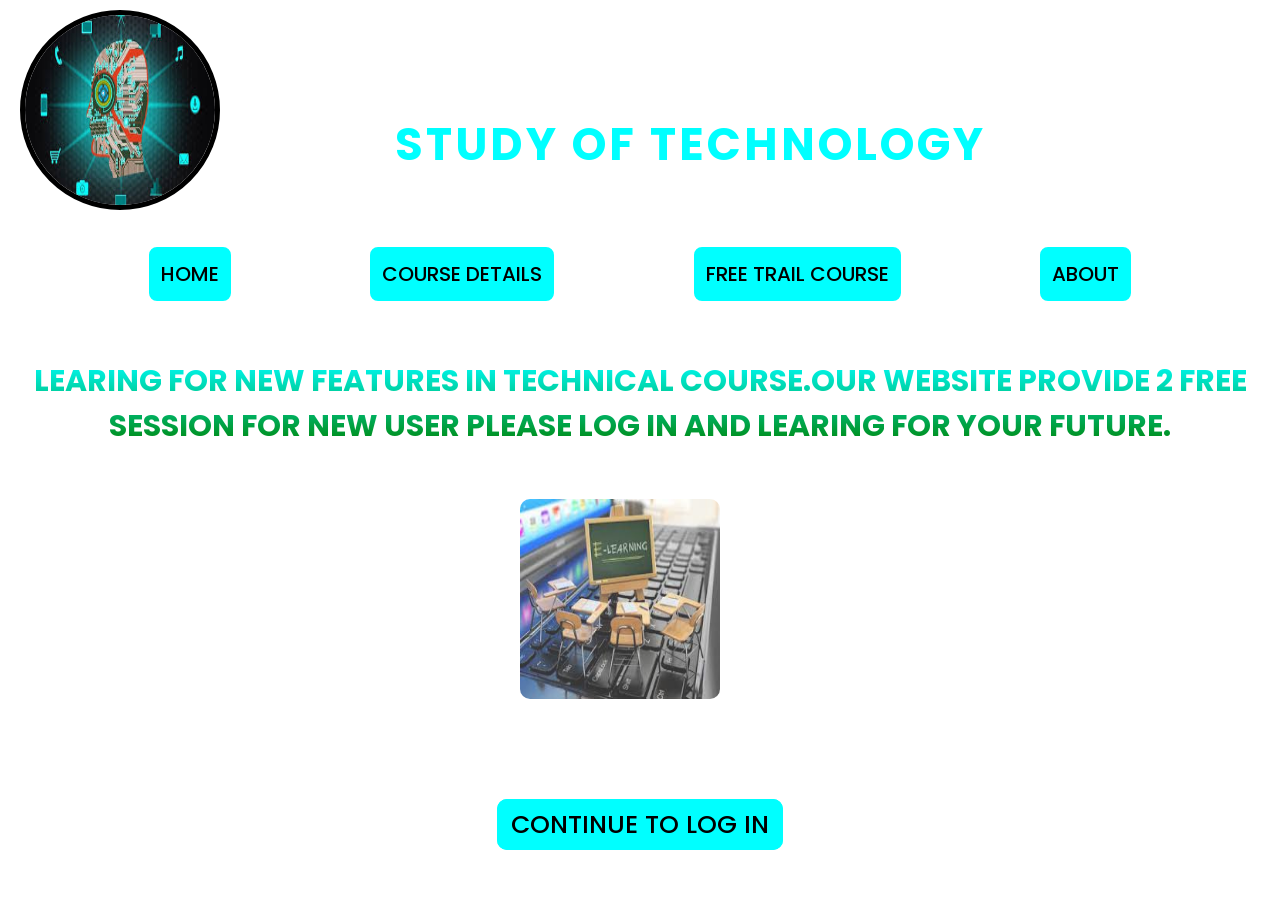
<file: index.html>
<!DOCTYPE html>
<html lang="en">
<head>
    <meta charset="UTF-8">
    <meta name="viewport" content="width=device-width, initial-scale=1.0">
    <title>study of technology</title>
    <link rel="stylesheet" href="css/main.css">
</head>
<body>
   
    <div class="container">
        <video autoplay loop muted play-infinite>
            <source src="sot-background.mp4" type="video/mp4">
        </video>
        
        <img src="image/a5.jpg" class="a5">
        <div class="nav">
            <a href="home.html">home</a>
            <a href="course.html">course details</a>
            <a href="free.html">free trail course</a>
            <a href="about.html">about</a>
        </div>
    
        <div class="ban"><h1>study of technology</h1></div>
    </div>
    <p>learing for new features in technical course.our website provide 2 free session 
         for new user please log in and learing for your future.</p>
         <img src="image/a1.jpg" class="a1">
         <div class="reg">
         <a href="login.html">continue to log in</a>
        </div>
</body>
</html>
</file>
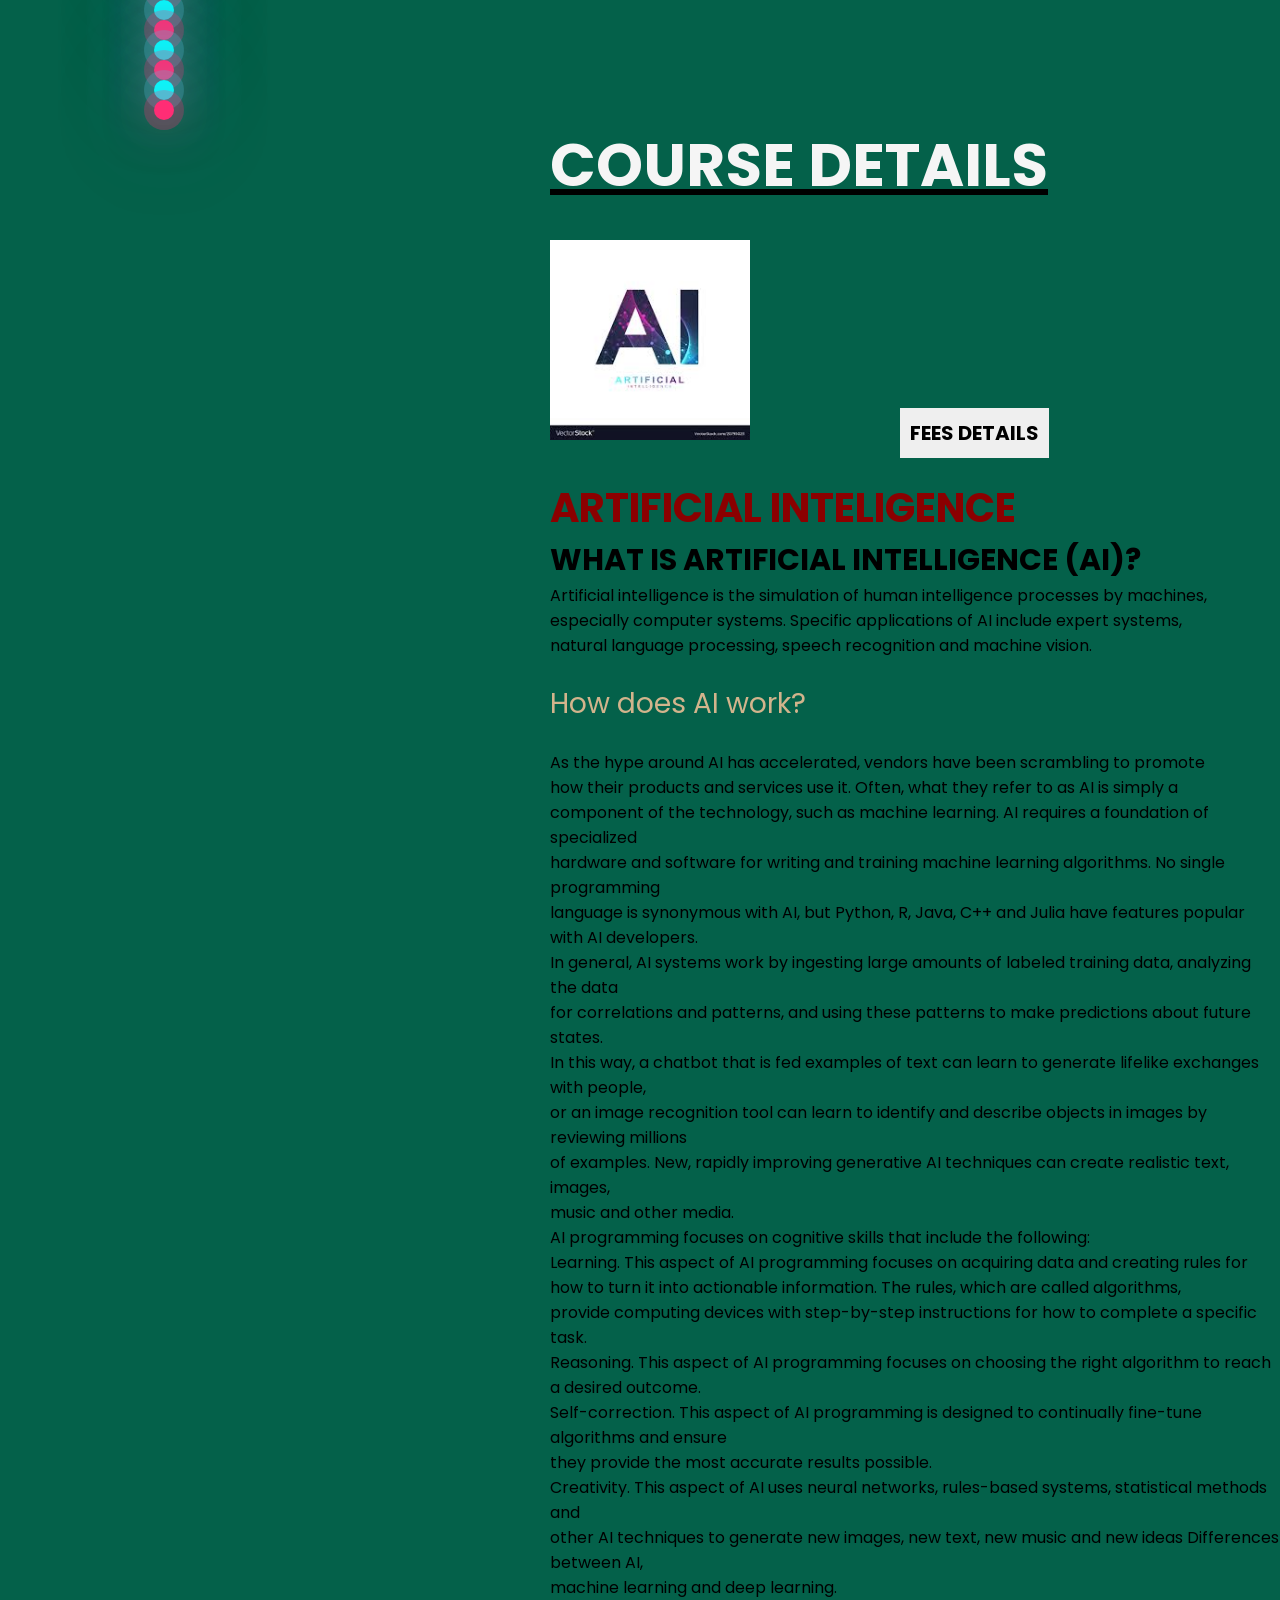
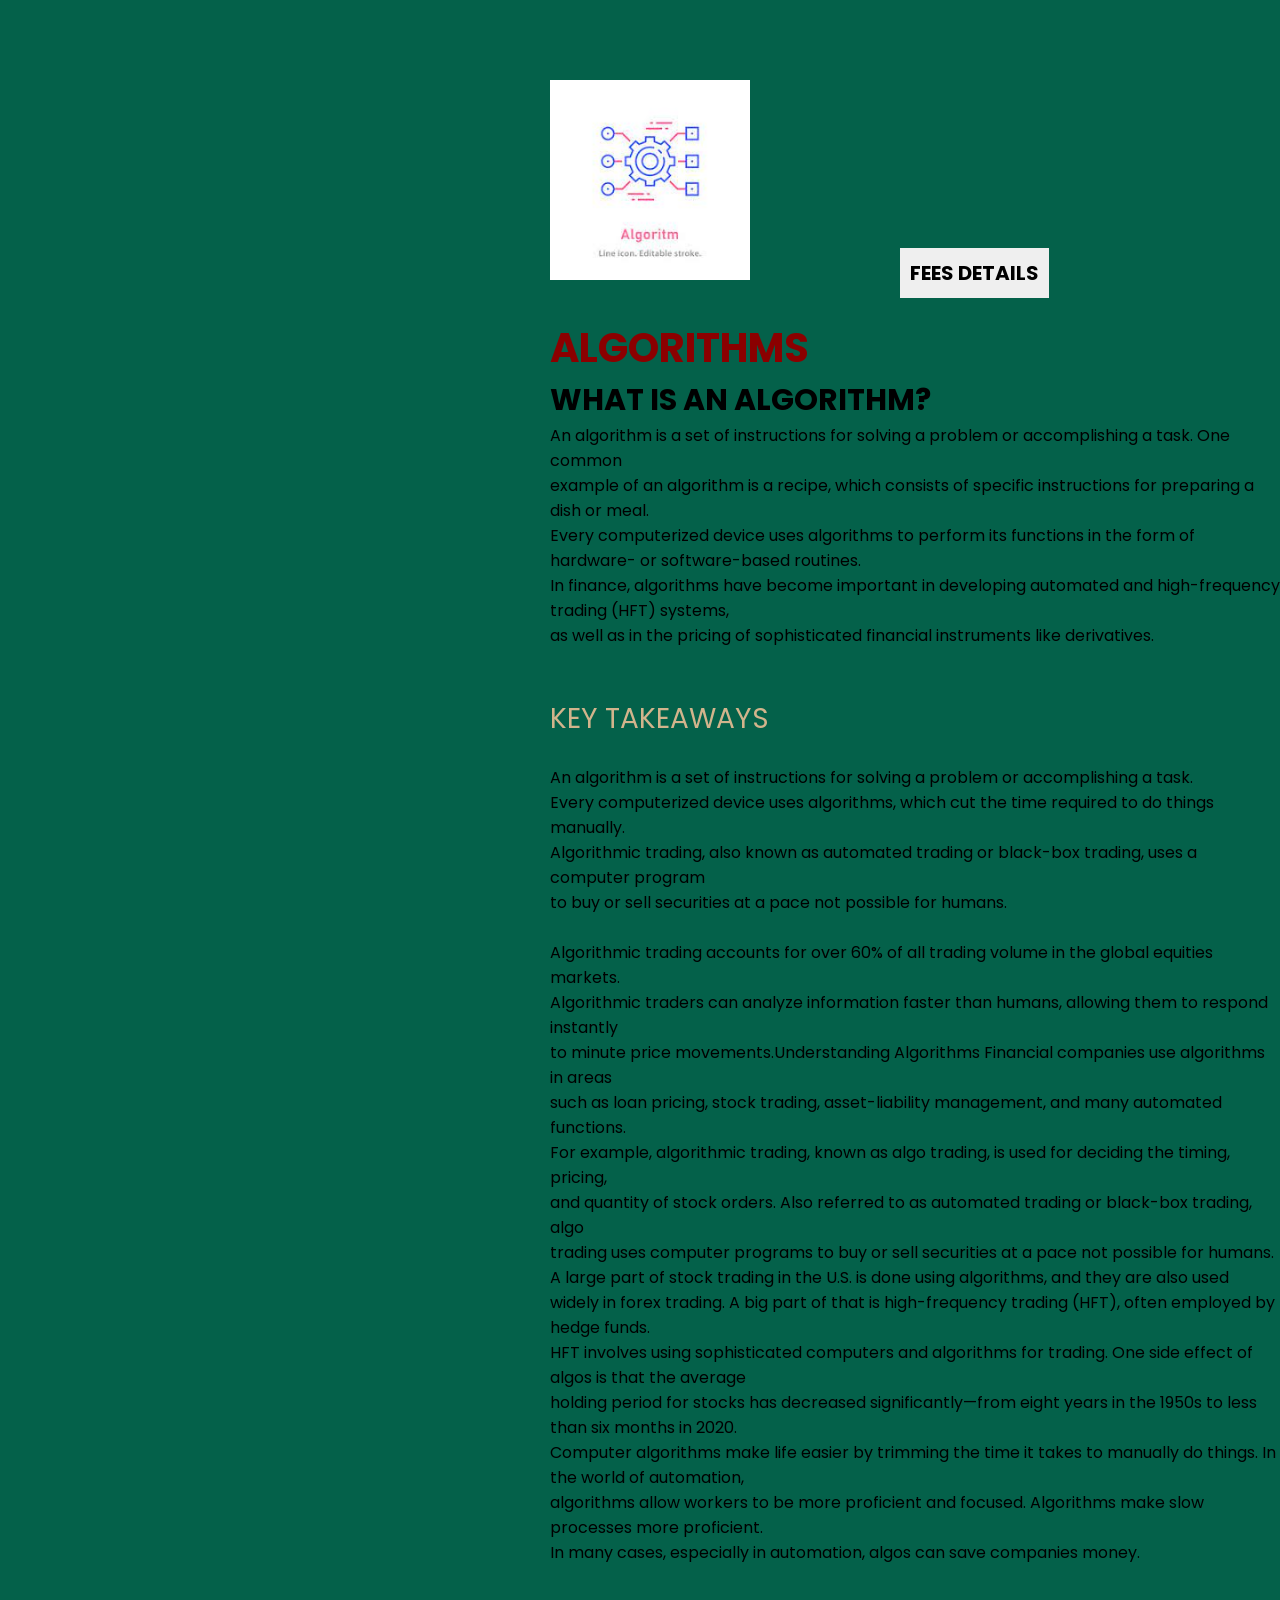
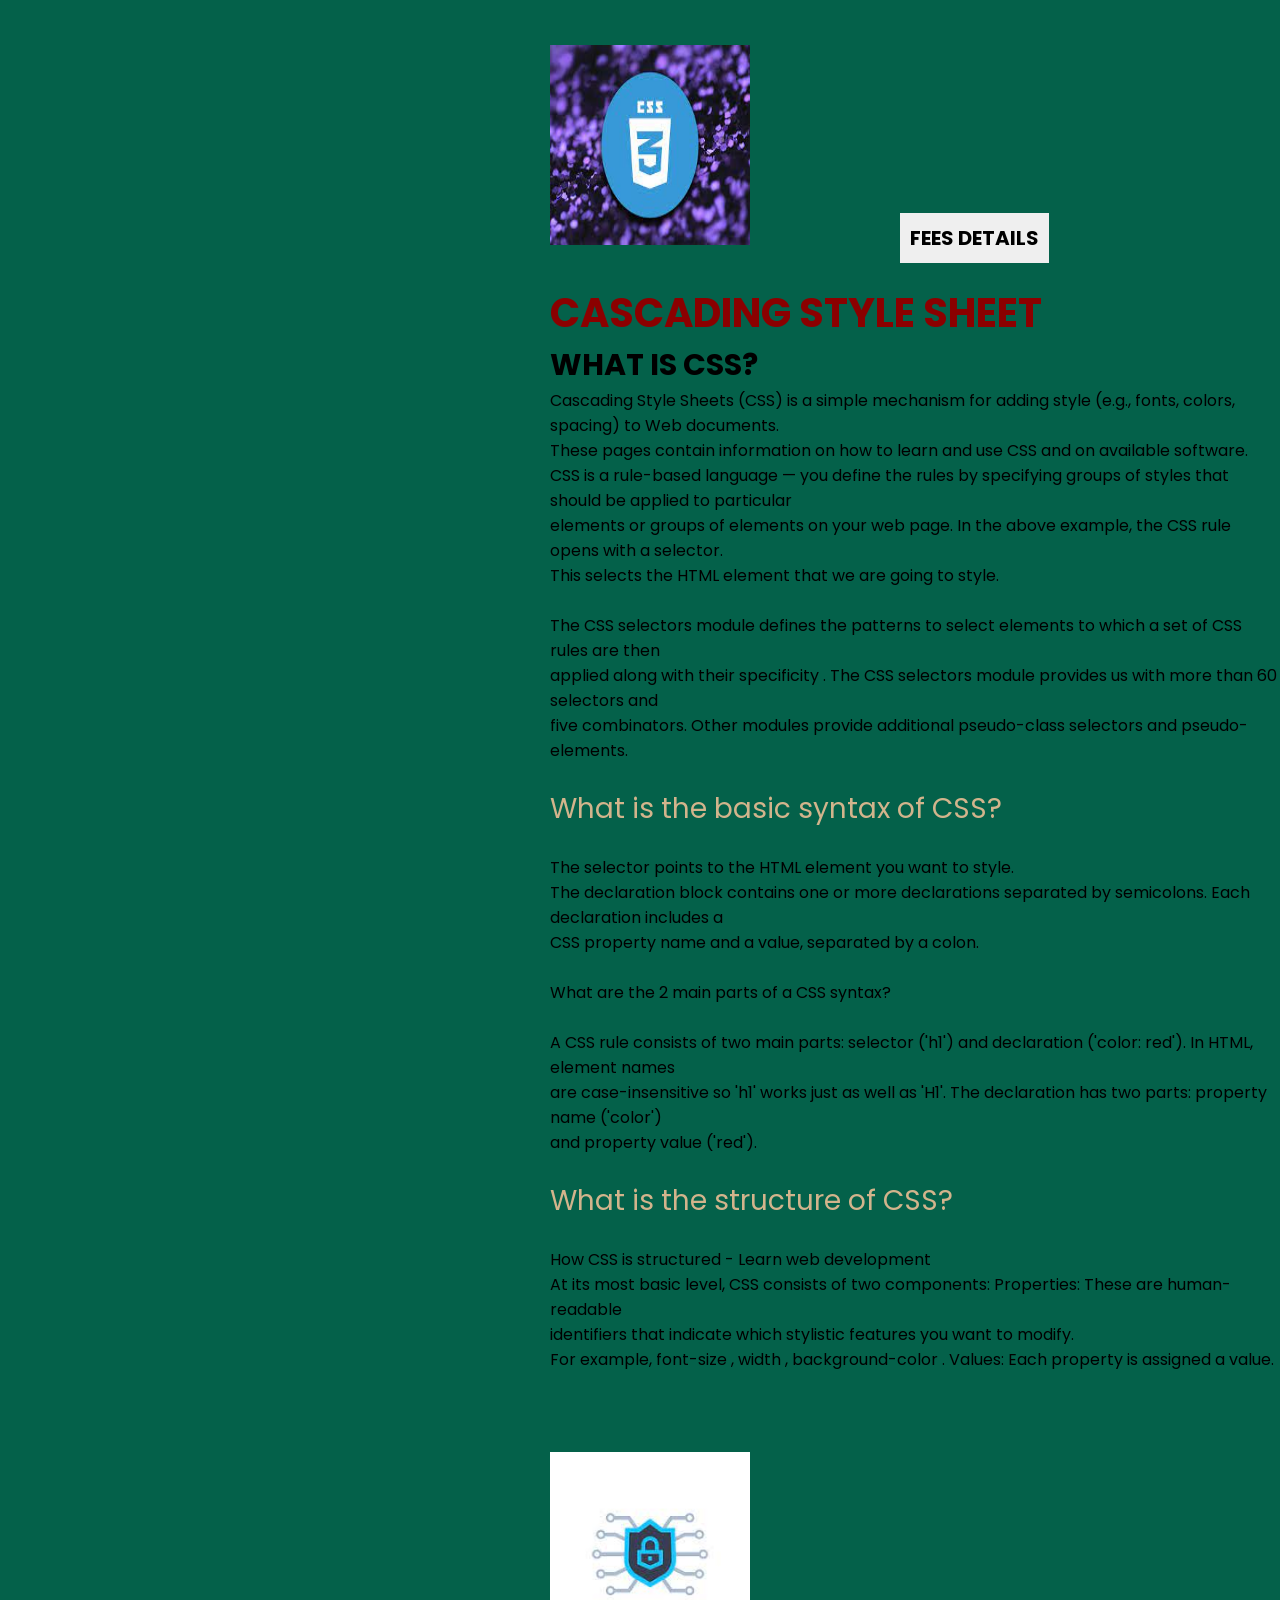
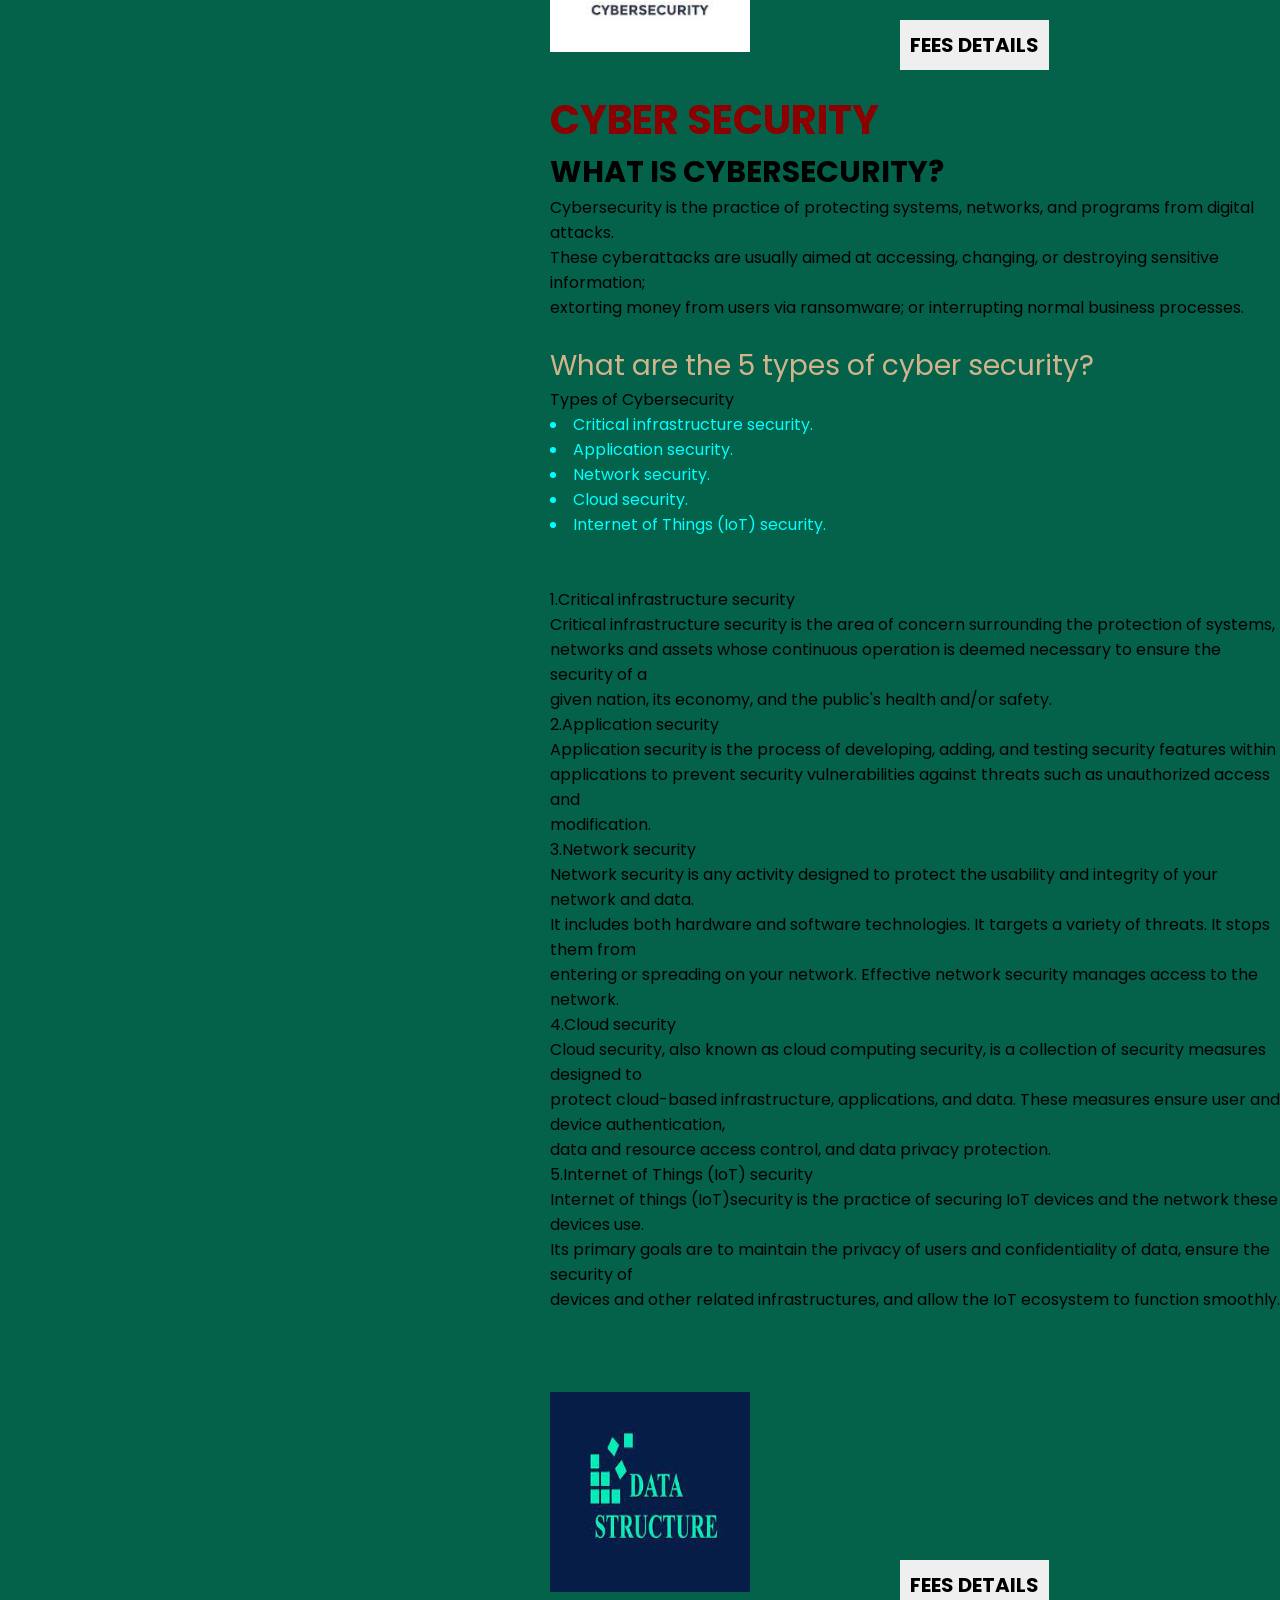
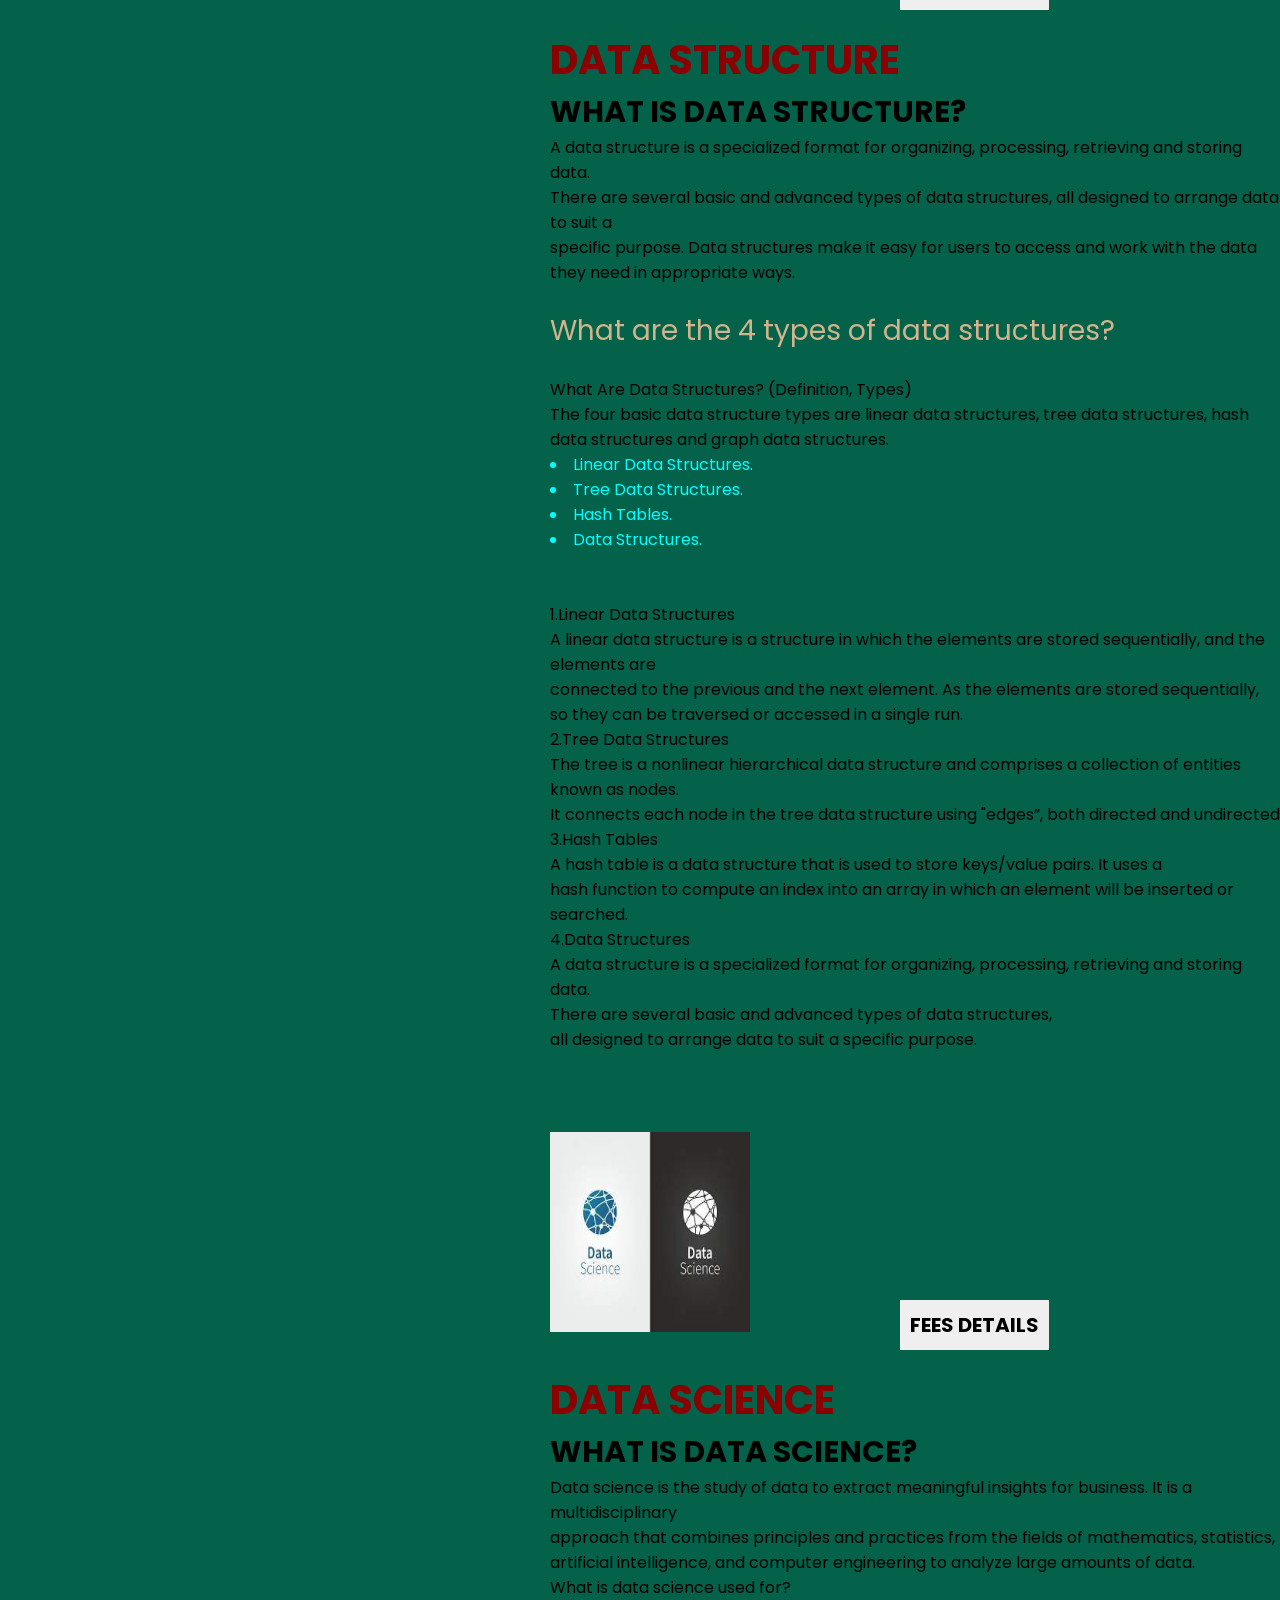
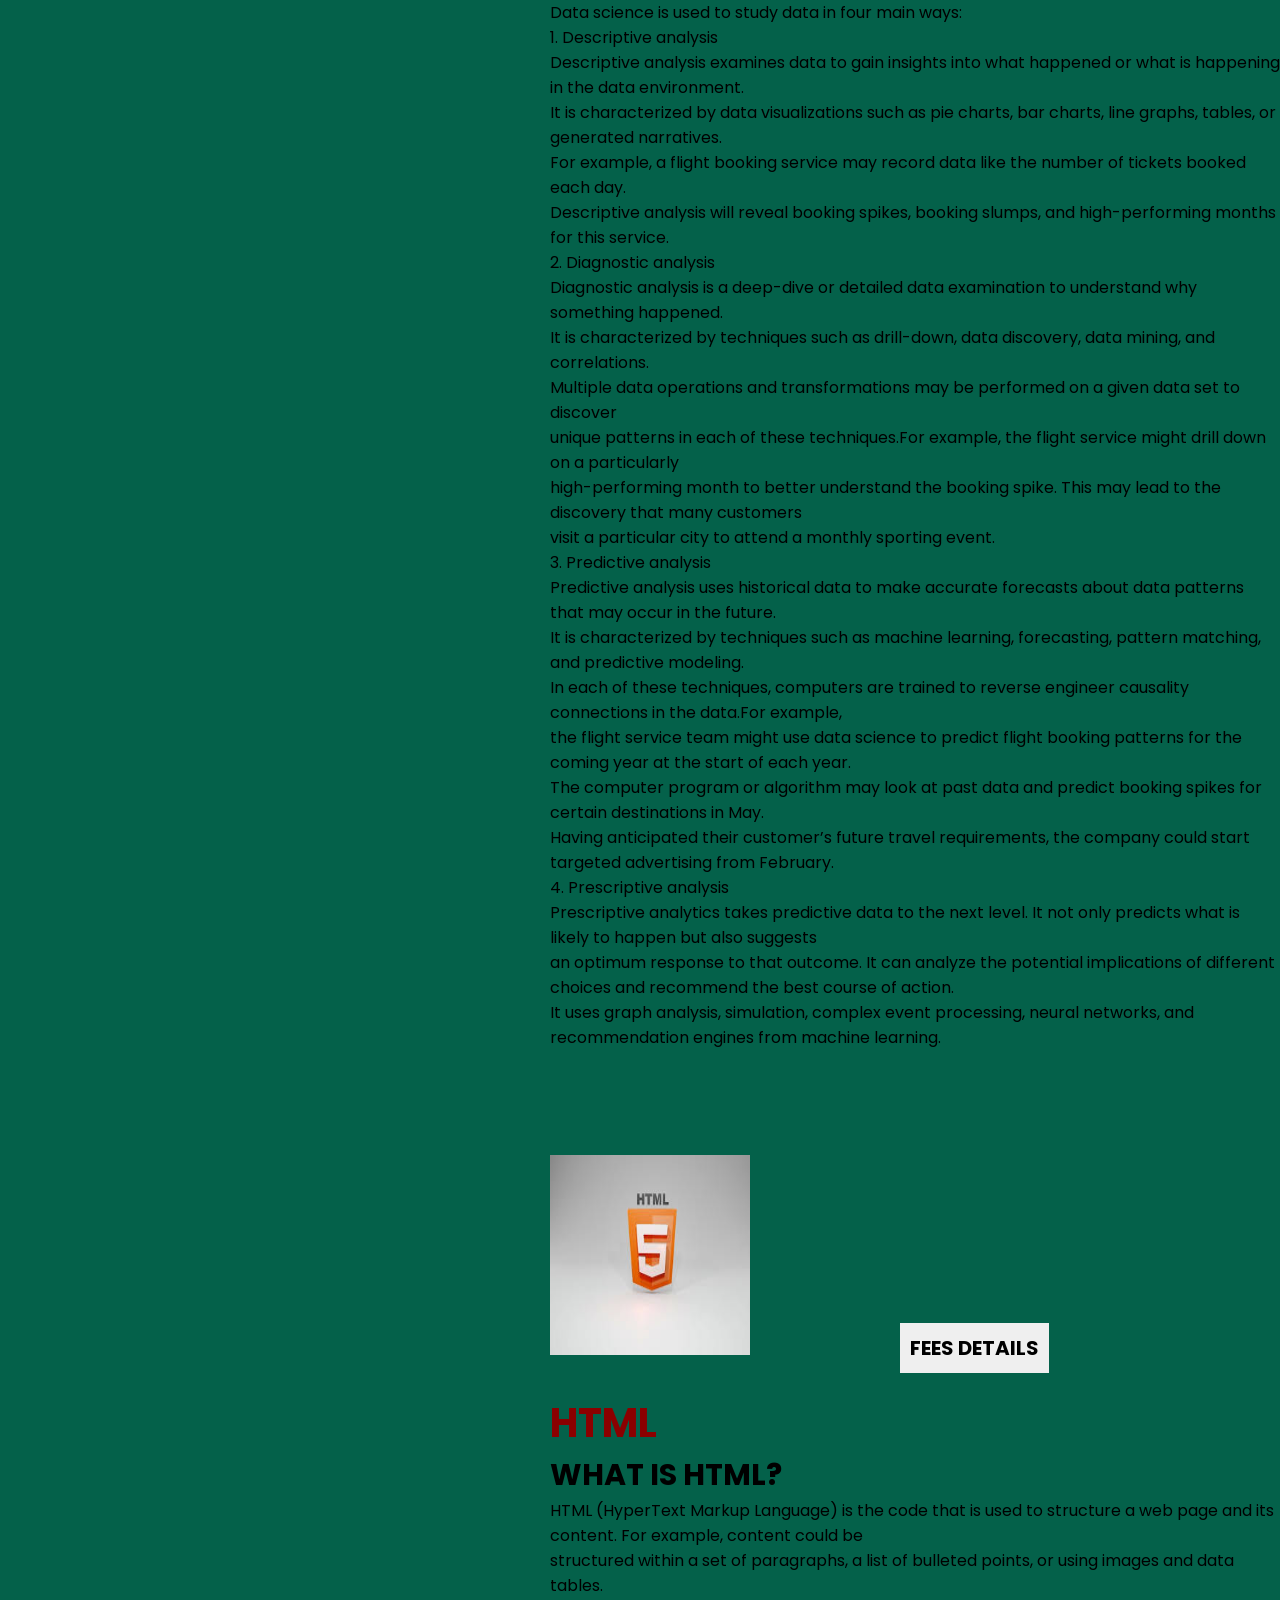
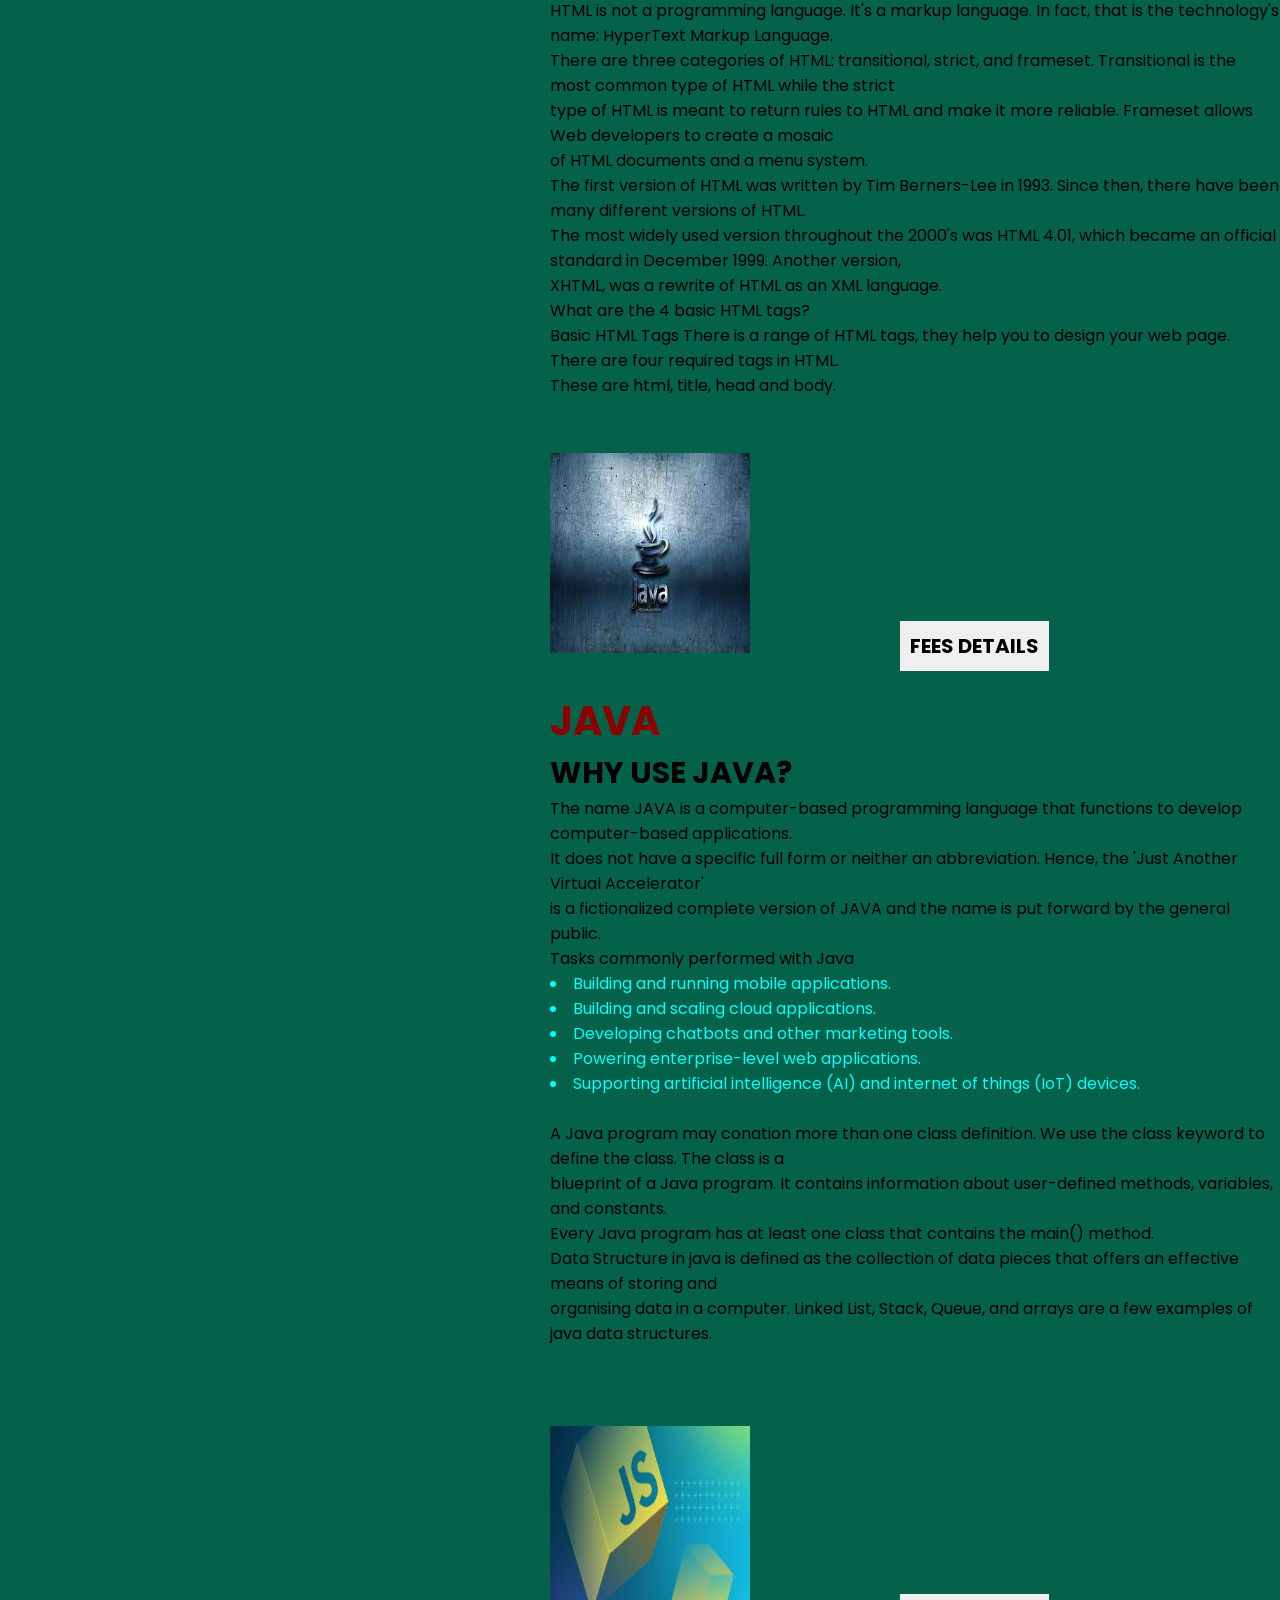
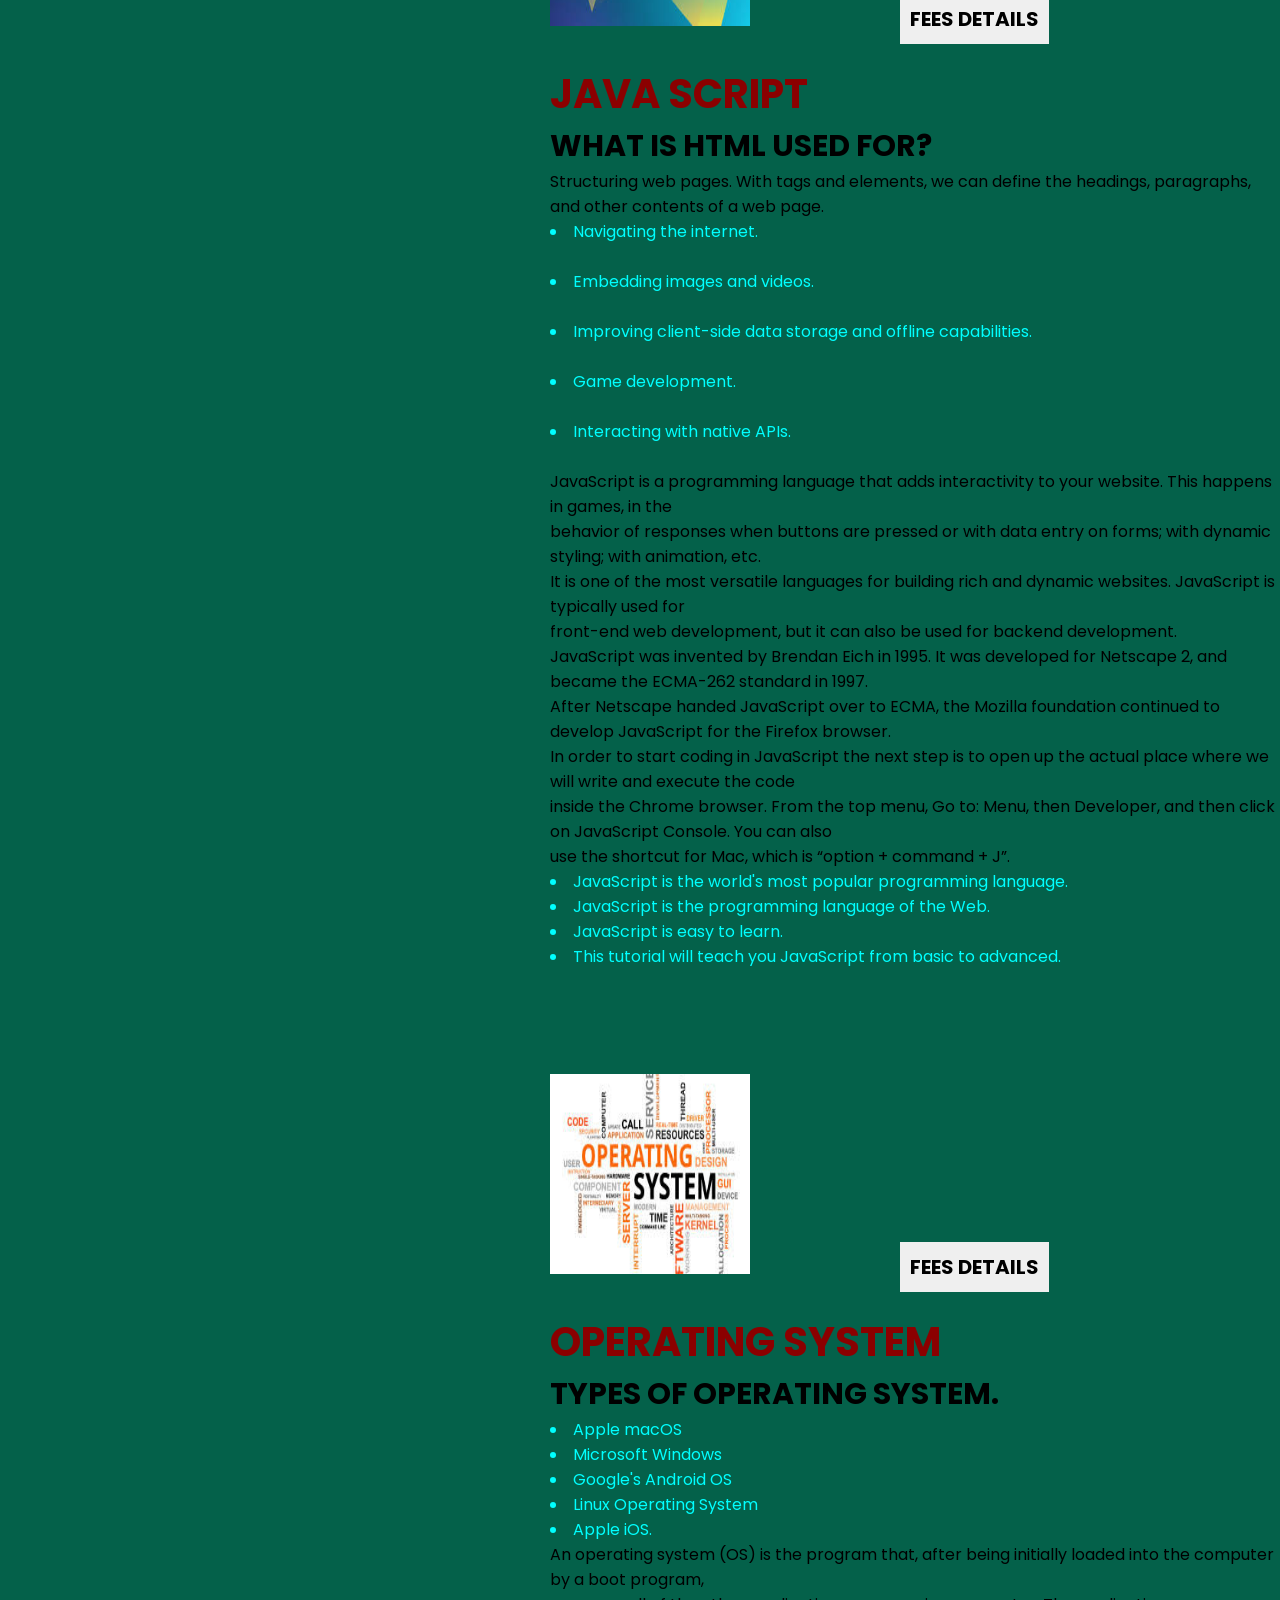
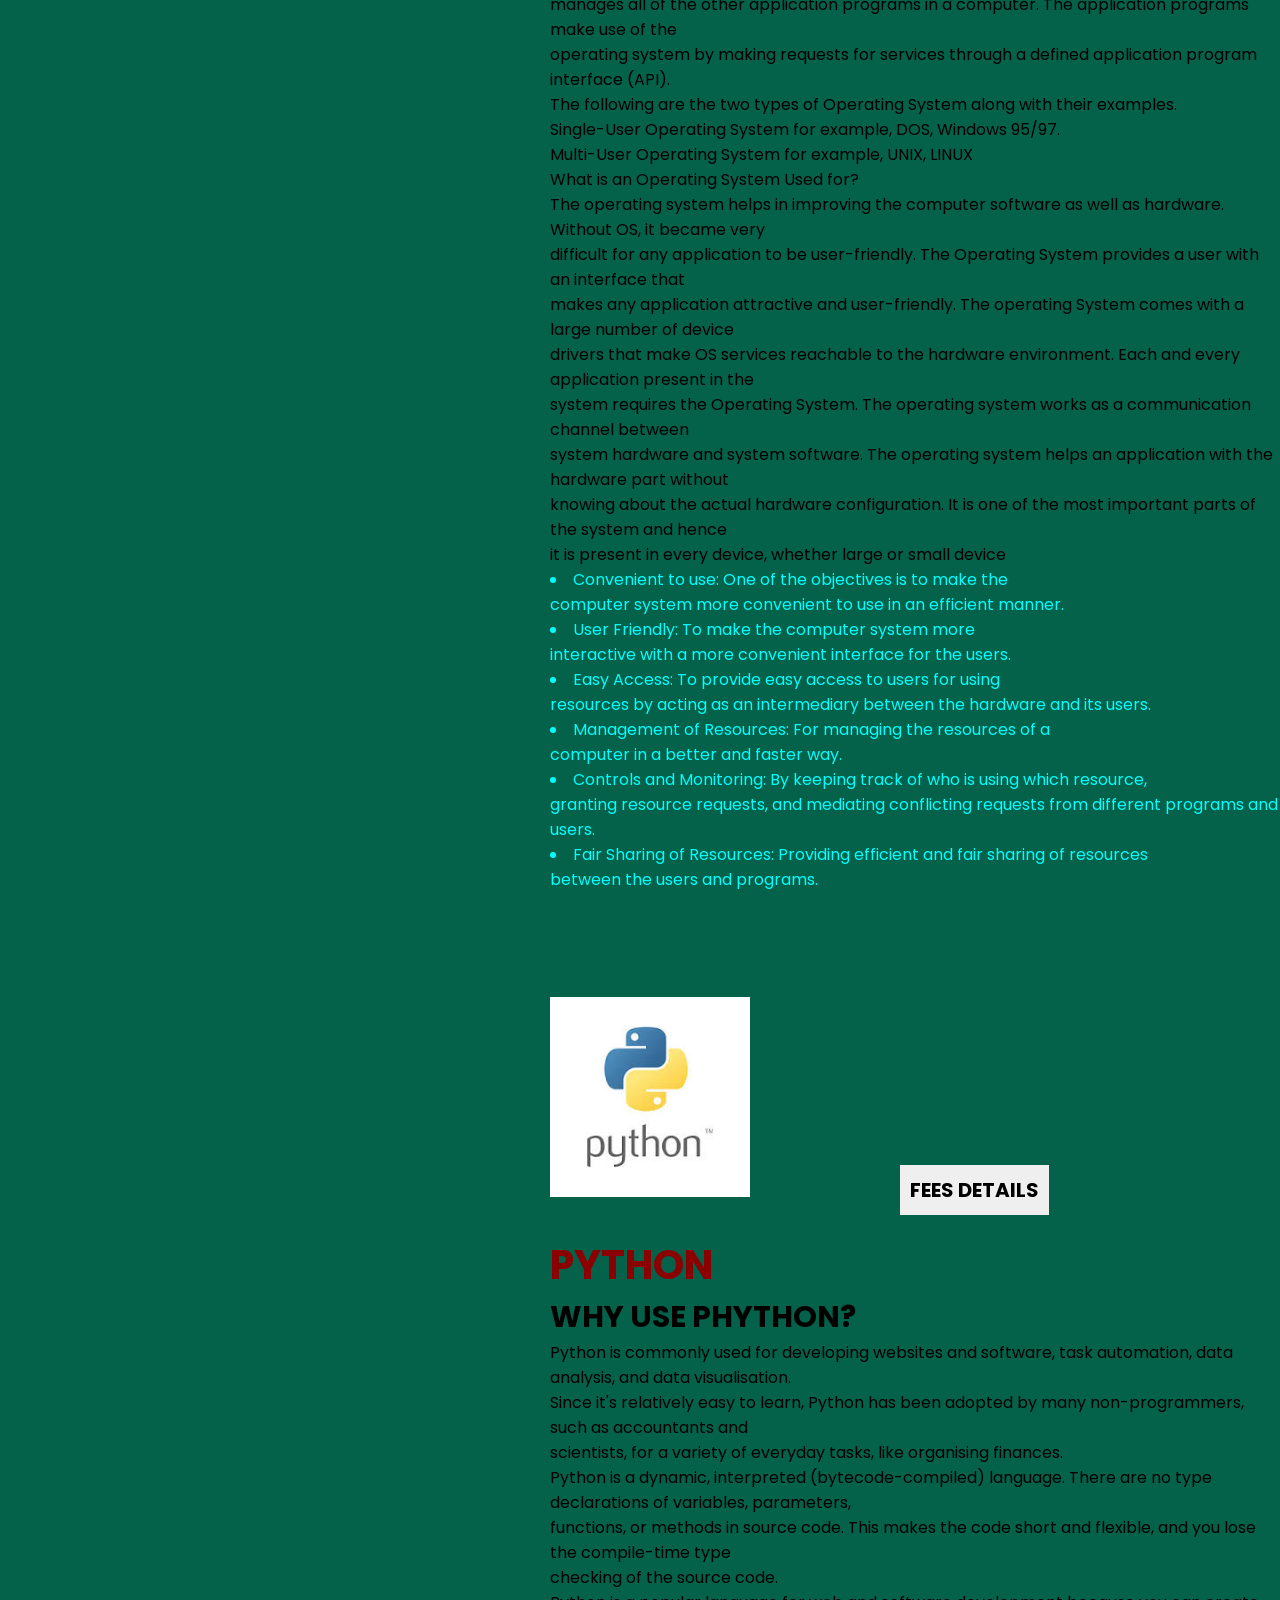
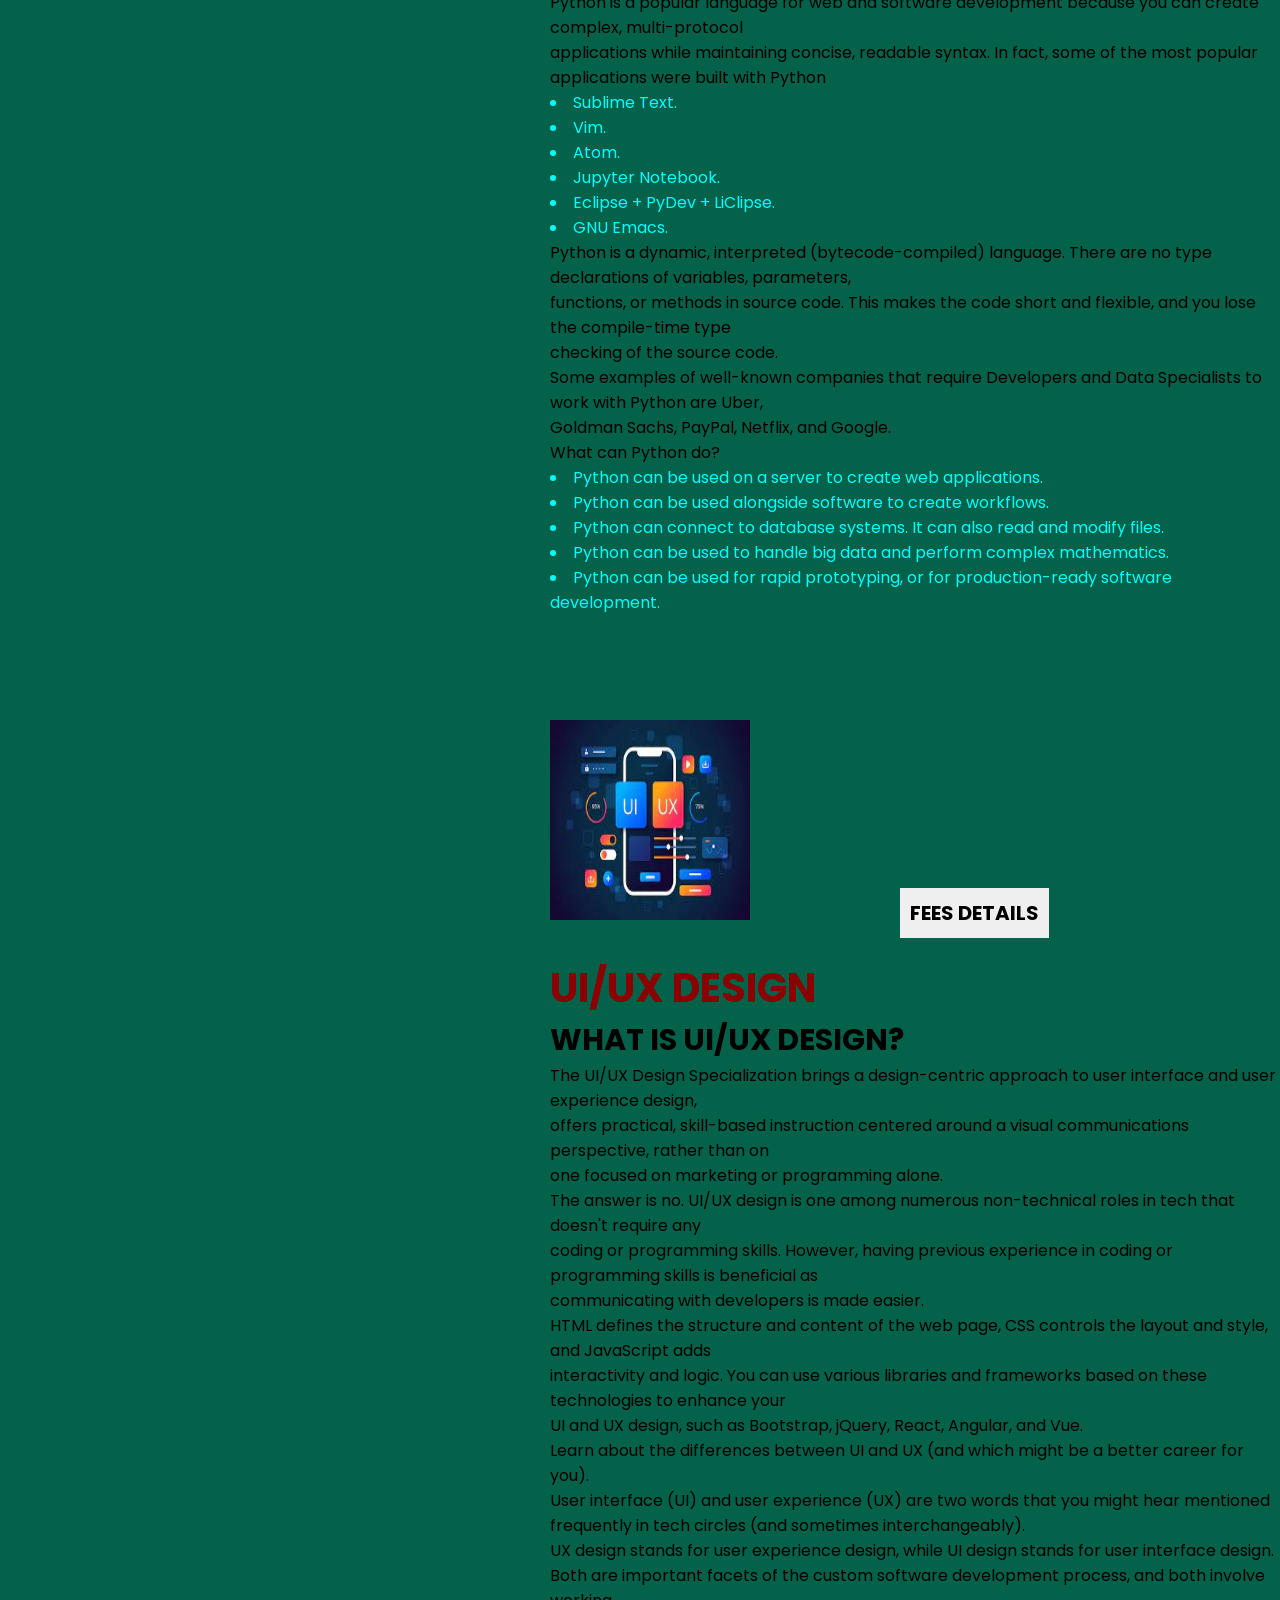
<file: course.html>
<!DOCTYPE html>
<html lang="en">
<head>
    <meta charset="UTF-8">
    <meta name="viewport" content="width=device-width, initial-scale=1.0">
    <title>course details</title>
</head>
<link rel="stylesheet" href="css/course.css">
<body>
    
    <div class="container">
        <div class="bubble">
            <span style="--i:11;"></span>
            <span style="--i:12;"></span>
            <span style="--i:13;"></span>
            <span style="--i:14;"></span>
            <span style="--i:15;"></span>
            <span style="--i:16;"></span>
            <span style="--i:17;"></span>
            <span style="--i:18;"></span>
            <span style="--i:19;"></span>
            <span style="--i:20;"></span>
            <span style="--i:21;"></span>
            <span style="--i:22;"></span>
            <span style="--i:23;"></span>
            <span style="--i:24;"></span>
            <span style="--i:11;"></span>
            <span style="--i:12;"></span>
            <span style="--i:13;"></span>
            <span style="--i:14;"></span>
            <span style="--i:15;"></span>
            <span style="--i:16;"></span>
            <span style="--i:17;"></span>
            <span style="--i:25;"></span>
            <span style="--i:26;"></span>
            <span style="--i:27;"></span>
            <span style="--i:28;"></span>
            <span style="--i:29;"></span>
            <div class="cont">
            <h1>course details</h1>
         <img src="image/ai.jpg" class="course" id="a1" ><button onclick="fees()">fees details</button><h2>artificial inteligence</h2>
         <p><h3>What is artificial intelligence (AI)?</h3>
            Artificial intelligence is the simulation of human intelligence processes by machines, <br>
            especially computer systems. Specific applications of AI include expert systems, <br>
            natural language processing, speech recognition and machine vision. <br> <br>
            
            <p class="para">How does AI work?</p> <br>

            As the hype around AI has accelerated, vendors have been scrambling to promote <br>
            how their products and services use it. Often, what they refer to as AI is simply a <br>
            component of the technology, such as machine learning. AI requires a foundation of specialized <br>
            hardware and software for writing and training machine learning algorithms. No single programming <br>
            language is synonymous with AI, but Python, R, Java, C++ and Julia have features popular with AI developers. <br>
            
            In general, AI systems work by ingesting large amounts of labeled training data, analyzing the data <br>
            for correlations and patterns, and using these patterns to make predictions about future states. <br>
            In this way, a chatbot that is fed examples of text can learn to generate lifelike exchanges with people, <br>
            or an image recognition tool can learn to identify and describe objects in images by reviewing millions <br>
            of examples. New, rapidly improving generative AI techniques can create realistic text, images, <br>
            music and other media. <br>
            
            AI programming focuses on cognitive skills that include the following: <br>
            
            Learning. This aspect of AI programming focuses on acquiring data and creating rules for <br>
            how to turn it into actionable information. The rules, which are called algorithms, <br>
            provide computing devices with step-by-step instructions for how to complete a specific task. <br>
            Reasoning. This aspect of AI programming focuses on choosing the right algorithm to reach a desired outcome. <br>
            Self-correction. This aspect of AI programming is designed to continually fine-tune algorithms and ensure <br>
            they provide the most accurate results possible. <br>
            Creativity. This aspect of AI uses neural networks, rules-based systems, statistical methods and <br>
            other AI techniques to generate new images, new text, new music and new ideas Differences between AI, <br>
             machine learning and deep learning. <br><br><br>
            </p>

            <img src="image/al.jpg" class="course" id="al"><button onclick="fees()">fees details</button><h2>algorithms</h2>
            <p><h3>What Is an Algorithm?</h3>
                An algorithm is a set of instructions for solving a problem or accomplishing a task. One common <br>
                example of an algorithm is a recipe, which consists of specific instructions for preparing a dish or meal. <br>
                Every computerized device uses algorithms to perform its functions in the form of hardware- or software-based routines. <br>
                
                In finance, algorithms have become important in developing automated and high-frequency trading (HFT) systems, <br>
                as well as in the pricing of sophisticated financial instruments like derivatives. <br><br><br>
                
                <p class="para">KEY TAKEAWAYS</p><br>
                An algorithm is a set of instructions for solving a problem or accomplishing a task. <br>
                Every computerized device uses algorithms, which cut the time required to do things manually. <br>
                Algorithmic trading, also known as automated trading or black-box trading, uses a computer program <br>
                to buy or sell securities at a pace not possible for humans. <br><br>
                Algorithmic trading accounts for over 60% of all trading volume in the global equities markets. <br>
                Algorithmic traders can analyze information faster than humans, allowing them to respond instantly <br>
                to minute price movements.Understanding Algorithms Financial companies use algorithms in areas <br>
                such as loan pricing, stock trading, asset-liability management, and many automated functions. <br>
                For example, algorithmic trading, known as algo trading, is used for deciding the timing, pricing, <br>
                and quantity of stock orders. Also referred to as automated trading or black-box trading, algo <br>
                trading uses computer programs to buy or sell securities at a pace not possible for humans. <br>
                
                A large part of stock trading in the U.S. is done using algorithms, and they are also used <br>
                widely in forex trading. A big part of that is high-frequency trading (HFT), often employed by hedge funds. <br>
                
                HFT involves using sophisticated computers and algorithms for trading. One side effect of algos is that the average <br>
                holding period for stocks has decreased significantly—from eight years in the 1950s to less than six months in 2020. <br>
                Computer algorithms make life easier by trimming the time it takes to manually do things. In the world of automation, <br>
                algorithms allow workers to be more proficient and focused. Algorithms make slow processes more proficient. <br>
                In many cases, especially in automation, algos can save companies money. <br><br><br></p>

                <img src="image/cs.jpg" class="course" id="css"><button onclick="fees()">fees details</button> <h2>cascading style sheet</h2>
                <p> <h3>What is CSS?</h3>
                    Cascading Style Sheets (CSS) is a simple mechanism for adding style (e.g., fonts, colors, spacing) to Web documents. <br>
                    These pages contain information on how to learn and use CSS and on available software. <br>
                    CSS is a rule-based language — you define the rules by specifying groups of styles that should be applied to particular <br>
                    elements or groups of elements on your web page. In the above example, the CSS rule opens with a selector. <br>
                    This selects the HTML element that we are going to style. <br><br>
                    The CSS selectors module defines the patterns to select elements to which a set of CSS rules are then <br>
                    applied along with their specificity . The CSS selectors module provides us with more than 60 selectors and <br>
                    five combinators. Other modules provide additional pseudo-class selectors and pseudo-elements.<br><br>
                    <p class="para">What is the basic syntax of CSS?</p> <br>The selector points to the HTML element you want to style.<br>
                    The declaration block contains one or more declarations separated by semicolons. Each declaration includes a <br>
                    CSS property name and a value, separated by a colon. <br> <br>
                    <p class="para"></p>What are the 2 main parts of a CSS syntax?</p><br>
                    A CSS rule consists of two main parts: selector ('h1') and declaration ('color: red'). In HTML, element names <br>
                    are case-insensitive so 'h1' works just as well as 'H1'. The declaration has two parts: property name ('color') <br>
                    and property value ('red'). <br><br>
                    <p class="para">What is the structure of CSS?</p> <br>
                        How CSS is structured - Learn web development <br>
                        At its most basic level, CSS consists of two components: Properties: These are human-readable <br>
                        identifiers that indicate which stylistic features you want to modify. <br>
                        For example, font-size , width , background-color . Values: Each property is assigned a value. <br><br><br>
                    </p>

                    <img src="image/cys.jpg" class="course" id="cys"><button onclick="fees()">fees details</button> <h2>cyber security</h2>
                    <p> <h3>What Is Cybersecurity?</h3> 
                        Cybersecurity is the practice of protecting systems, networks, and programs from digital attacks. <br>
                        These cyberattacks are usually aimed at accessing, changing, or destroying sensitive information; <br>
                        extorting money from users via ransomware; or interrupting normal business processes. <br> <br>
                        <p class="para">What are the 5 types of cyber security?</p>
                        Types of Cybersecurity

                        <li>Critical infrastructure security.</li>
                        <li>Application security.</li>
                        <li>Network security.</li>
                        <li>Cloud security.</li>
                        <li>Internet of Things (IoT) security.</li> <br><br>
                        <ul>1.Critical infrastructure security</ul>
                        Critical infrastructure security is the area of concern surrounding the protection of systems, <br>
                        networks and assets whose continuous operation is deemed necessary to ensure the security of a <br>
                        given nation, its economy, and the public's health and/or safety. <br> 
                        <ul>2.Application security</ul>
                        Application security is the process of developing, adding, and testing security features within <br>
                        applications to prevent security vulnerabilities against threats such as unauthorized access and <br>
                        modification. <br> 
                        <ul>3.Network security</ul>
                        Network security is any activity designed to protect the usability and integrity of your network and data. <br>
                        It includes both hardware and software technologies. It targets a variety of threats. It stops them from <br>
                        entering or spreading on your network. Effective network security manages access to the network. <br>
                        <ul>4.Cloud security</ul>
                        Cloud security, also known as cloud computing security, is a collection of security measures designed to <br>
                        protect cloud-based infrastructure, applications, and data. These measures ensure user and device authentication, <br>
                        data and resource access control, and data privacy protection. <br> 
                        <ul>5.Internet of Things (IoT) security</ul>
                        Internet of things (IoT)security is the practice of securing IoT devices and the network these devices use. <br>
                        Its primary goals are to maintain the privacy of users and confidentiality of data, ensure the security of <br>
                        devices and other related infrastructures, and allow the IoT ecosystem to function smoothly. <br><br><br></p>

                        <img src="image/das.jpg" class="course" id="das"><button onclick="fees()">fees details</button> <h2>data structure</h2>
                        <p><h3>what is data structure?</h3>
                            A data structure is a specialized format for organizing, processing, retrieving and storing data. <br>
                            There are several basic and advanced types of data structures, all designed to arrange data to suit a <br>
                            specific purpose. Data structures make it easy for users to access and work with the data they need in appropriate ways. <br><br>
                            <p class="para">What are the 4 types of data structures?</p> <br>
                            What Are Data Structures? (Definition, Types) <br>
                            The four basic data structure types are linear data structures, tree data structures, hash data structures and graph data structures.
                            <li>Linear Data Structures.</li>
                            <li>Tree Data Structures.</li>
                            <li>Hash Tables.</li>
                            <li>Data Structures.</li> <br><br>
                            <ul>1.Linear Data Structures</ul>
                            A linear data structure is a structure in which the elements are stored sequentially, and the elements are <br>
                            connected to the previous and the next element. As the elements are stored sequentially, <br>
                            so they can be traversed or accessed in a single run. <br> 
                            <ul>2.Tree Data Structures</ul>
                            The tree is a nonlinear hierarchical data structure and comprises a collection of entities known as nodes. <br>
                            It connects each node in the tree data structure using "edges”, both directed and undirected <br>
                            <ul>3.Hash Tables</ul>
                            A hash table is a data structure that is used to store keys/value pairs. It uses a <br>
                            hash function to compute an index into an array in which an element will be inserted or searched. <br>
                            <ul>4.Data Structures</ul>
                            A data structure is a specialized format for organizing, processing, retrieving and storing data. <br>
                            There are several basic and advanced types of data structures, <br>
                            all designed to arrange data to suit a specific purpose. <br><br><br> </p>

                            <img src="image/ds.jpg" class="course" id="ds"><button onclick="fees()">fees details</button> <h2>data science</h2>
                            <p><h3>what is data science?</h3>
                                Data science is the study of data to extract meaningful insights for business. It is a multidisciplinary <br>
                                approach that combines principles and practices from the fields of mathematics, statistics, <br>
                                artificial intelligence, and computer engineering to analyze large amounts of data. <br>
                                What is data science used for? <br>
                                Data science is used to study data in four main ways: <br>

                                1. Descriptive analysis <br>
                                Descriptive analysis examines data to gain insights into what happened or what is happening in the data environment. <br>
                                It is characterized by data visualizations such as pie charts, bar charts, line graphs, tables, or generated narratives. <br>
                                For example, a flight booking service may record data like the number of tickets booked each day. <br>
                                Descriptive analysis will reveal booking spikes, booking slumps, and high-performing months for this service. <br>
                                
                                2. Diagnostic analysis <br>
                                Diagnostic analysis is a deep-dive or detailed data examination to understand why something happened. <br>
                                It is characterized by techniques such as drill-down, data discovery, data mining, and correlations. <br>
                                Multiple data operations and transformations may be performed on a given data set to discover <br>
                                unique patterns in each of these techniques.For example, the flight service might drill down on a particularly <br>
                                high-performing month to better understand the booking spike. This may lead to the discovery that many customers <br>
                                visit a particular city to attend a monthly sporting event. <br>
                                
                                3. Predictive analysis <br>
                                Predictive analysis uses historical data to make accurate forecasts about data patterns that may occur in the future. <br>
                                It is characterized by techniques such as machine learning, forecasting, pattern matching, and predictive modeling. <br>
                                In each of these techniques, computers are trained to reverse engineer causality connections in the data.For example, <br>
                                the flight service team might use data science to predict flight booking patterns for the coming year at the start of each year. <br>
                                The computer program or algorithm may look at past data and predict booking spikes for certain destinations in May. <br>
                                Having anticipated their customer’s future travel requirements, the company could start targeted advertising from February. <br>
                                
                                4. Prescriptive analysis <br>
                                Prescriptive analytics takes predictive data to the next level. It not only predicts what is likely to happen but also suggests <br>
                                an optimum response to that outcome. It can analyze the potential implications of different choices and recommend the best course of action. <br>
                                It uses graph analysis, simulation, complex event processing, neural networks, and recommendation engines from machine learning. <br><br><br><br>
                            </p>

                            <img src="image/ht.jpg" class="course" id="htm" ><button onclick="fees()">fees details</button> <script>
                                    
                            </script> <h2>html</h2>
                            <p><h3>what is HTML?</h3> HTML (HyperText Markup Language) is the code that is used to structure a web page and its content. For example, content could be <br>
                            structured within a set of paragraphs, a list of bulleted points, or using images and data tables. <br>
                            HTML is not a programming language. It's a markup language. In fact, that is the technology's name: HyperText Markup Language. <br>
                            There are three categories of HTML: transitional, strict, and frameset. Transitional is the most common type of HTML while the strict <br>
                            type of HTML is meant to return rules to HTML and make it more reliable. Frameset allows Web developers to create a mosaic <br>
                            of HTML documents and a menu system. <br>
                            The first version of HTML was written by Tim Berners-Lee in 1993. Since then, there have been many different versions of HTML. <br>
                            The most widely used version throughout the 2000's was HTML 4.01, which became an official standard in December 1999. Another version, <br>
                            XHTML, was a rewrite of HTML as an XML language. <br>
                            What are the 4 basic HTML tags? <br>
                            Basic HTML Tags There is a range of HTML tags, they help you to design your web page. There are four required tags in HTML. <br>
                            These are html, title, head and body. <br> <br></p>

                            <img src="image/ja.jpg" class="course" id="ja"><button onclick="fees()">fees details</button> <h2>java</h2>
                            <p><h3>why use java?</h3>The name JAVA is a computer-based programming language that functions to develop computer-based applications. <br>
                            It does not have a specific full form or neither an abbreviation. Hence, the 'Just Another Virtual Accelerator' <br>
                            is a fictionalized complete version of JAVA and the name is put forward by the general public. <br>
                            Tasks commonly performed with Java <br>
                            <li>Building and running mobile applications.</li>
                            <li>Building and scaling cloud applications.</li>
                            <li>Developing chatbots and other marketing tools.</li>
                            <li>Powering enterprise-level web applications.</li>
                            <li>Supporting artificial intelligence (AI) and internet of things (IoT) devices.</li><br>
                            A Java program may conation more than one class definition. We use the class keyword to define the class. The class is a <br>
                            blueprint of a Java program. It contains information about user-defined methods, variables, and constants. <br>
                            Every Java program has at least one class that contains the main() method. <br>
                            Data Structure in java is defined as the collection of data pieces that offers an effective means of storing and <br>
                            organising data in a computer. Linked List, Stack, Queue, and arrays are a few examples of java data structures. <br><br><br></p>

                            <img src="image/js.jpg" class="course" id="js"><button onclick="fees()">fees details</button> <h2>java script</h2>
                            <p><h3>What is HTML used for?</h3> 
                                Structuring web pages. With tags and elements, we can define the headings, paragraphs, and other contents of a web page. <br>
                                <li>Navigating the internet.</li> <br>
                                <li>Embedding images and videos.</li> <br>
                                <li>Improving client-side data storage and offline capabilities.</li> <br>
                                <li>Game development.</li> <br>
                                <li>Interacting with native APIs.</li> <br>
                                JavaScript is a programming language that adds interactivity to your website. This happens in games, in the <br>
                                behavior of responses when buttons are pressed or with data entry on forms; with dynamic styling; with animation, etc. <br>
                                It is one of the most versatile languages for building rich and dynamic websites. JavaScript is typically used for <br>
                                front-end web development, but it can also be used for backend development. <br>
                                JavaScript was invented by Brendan Eich in 1995. It was developed for Netscape 2, and became the ECMA-262 standard in 1997. <br>
                                After Netscape handed JavaScript over to ECMA, the Mozilla foundation continued to develop JavaScript for the Firefox browser. <br>
                                In order to start coding in JavaScript the next step is to open up the actual place where we will write and execute the code <br>
                                inside the Chrome browser. From the top menu, Go to: Menu, then Developer, and then click on JavaScript Console. You can also <br>
                                use the shortcut for Mac, which is “option + command + J”. <br>
                                <li>JavaScript is the world's most popular programming language.</li>
                                <li>JavaScript is the programming language of the Web.</li>
                                <li>JavaScript is easy to learn.</li>
                                <li>This tutorial will teach you JavaScript from basic to advanced.</li><br><br><br></p>

                                <img src="image/os.jpg" class="course" id="os"><button onclick="fees()">fees details</button> <h2>operating system</h2>
                                <p><h3>types of operating system.</h3>
                                    <li>Apple macOS</li>
                                    <li>Microsoft Windows </li>
                                    <li>Google's Android OS</li>
                                    <li>Linux Operating System</li>
                                    <li>Apple iOS.</li>
                                    An operating system (OS) is the program that, after being initially loaded into the computer by a boot program, <br>
                                    manages all of the other application programs in a computer. The application programs make use of the <br>
                                    operating system by making requests for services through a defined application program interface (API). <br>
                                    The following are the two types of Operating System along with their examples. <br>
                                    Single-User Operating System for example, DOS, Windows 95/97. <br>
                                    Multi-User Operating System for example, UNIX, LINUX <br>
                                    What is an Operating System Used for? <br>
                                    The operating system helps in improving the computer software as well as hardware. Without OS, it became very <br>
                                    difficult for any application to be user-friendly. The Operating System provides a user with an interface that <br>
                                    makes any application attractive and user-friendly. The operating System comes with a large number of device <br>
                                    drivers that make OS services reachable to the hardware environment. Each and every application present in the <br>
                                    system requires the Operating System. The operating system works as a communication channel between <br>
                                    system hardware and system software. The operating system helps an application with the hardware part without <br>
                                    knowing about the actual hardware configuration. It is one of the most important parts of the system and hence <br>
                                    it is present in every device, whether large or small device <br>
                                    <li>Convenient to use: One of the objectives is to make the <br>
                                    computer system more convenient to use in an efficient manner.</li>
                                    <li>User Friendly: To make the computer system more <br>
                                    interactive with a more convenient interface for the users.</li>
                                    <li>Easy Access: To provide easy access to users for using <br>
                                    resources by acting as an intermediary between the hardware and its users.</li>
                                    <li>Management of Resources: For managing the resources of a <br>
                                    computer in a better and faster way.</li>
                                    <li>Controls and Monitoring: By keeping track of who is using which resource, <br>
                                    granting resource requests, and mediating conflicting requests from different programs and users.</li>
                                    <li>Fair Sharing of Resources: Providing efficient and fair sharing of resources <br>
                                    between the users and programs.</li><br><br><br></p>

                                    <img src="image/phy.jpg" class="course" id="phy"><button onclick="fees()">fees details</button> <h2>python</h2>
                                    <p><h3>why use phython?</h3>
                                        Python is commonly used for developing websites and software, task automation, data analysis, and data visualisation. <br>
                                        Since it's relatively easy to learn, Python has been adopted by many non-programmers, such as accountants and <br>
                                        scientists, for a variety of everyday tasks, like organising finances. <br>
                                        Python is a dynamic, interpreted (bytecode-compiled) language. There are no type declarations of variables, parameters, <br>
                                        functions, or methods in source code. This makes the code short and flexible, and you lose the compile-time type <br>
                                        checking of the source code. <br>
                                        Python is a popular language for web and software development because you can create complex, multi-protocol <br>
                                        applications while maintaining concise, readable syntax. In fact, some of the most popular applications were built with Python <br>
                                        <li>Sublime Text.</li>
                                        <li>Vim.</li>
                                        <li>Atom.</li>
                                        <li>Jupyter Notebook.</li>
                                        <li>Eclipse + PyDev + LiClipse. </li>
                                        <li>GNU Emacs.</li>
                                        Python is a dynamic, interpreted (bytecode-compiled) language. There are no type declarations of variables, parameters, <br>
                                        functions, or methods in source code. This makes the code short and flexible, and you lose the compile-time type <br>
                                        checking of the source code. <br>
                                        Some examples of well-known companies that require Developers and Data Specialists to work with Python are Uber, <br>
                                        Goldman Sachs, PayPal, Netflix, and Google. <br>
                                        What can Python do?<br>
                                        <li>Python can be used on a server to create web applications.</li>
                                        <li>Python can be used alongside software to create workflows.</li>
                                        <li>Python can connect to database systems. It can also read and modify files.</li>
                                        <li>Python can be used to handle big data and perform complex mathematics.</li>
                                        <li>Python can be used for rapid prototyping, or for production-ready software development.</li><br><br><br></p>


                                        <img src="image/ux.jpg" class="course" id="ux"><button onclick="fees()">fees details</button><h2>ui/ux design</h2>
                                        <p><h3>what is ui/ux design?</h3>
                                            The UI/UX Design Specialization brings a design-centric approach to user interface and user experience design, <br>
                                            offers practical, skill-based instruction centered around a visual communications perspective, rather than on <br>
                                            one focused on marketing or programming alone. <br>
                                            The answer is no. UI/UX design is one among numerous non-technical roles in tech that doesn't require any <br>
                                            coding or programming skills. However, having previous experience in coding or programming skills is beneficial as <br>
                                            communicating with developers is made easier. <br>
                                            HTML defines the structure and content of the web page, CSS controls the layout and style, and JavaScript adds <br>
                                            interactivity and logic. You can use various libraries and frameworks based on these technologies to enhance your <br>
                                            UI and UX design, such as Bootstrap, jQuery, React, Angular, and Vue. <br>
                                            Learn about the differences between UI and UX (and which might be a better career for you). <br>
                                            User interface (UI) and user experience (UX) are two words that you might hear mentioned <br>
                                            frequently in tech circles (and sometimes interchangeably). <br>
                                            UX design stands for user experience design, while UI design stands for user interface design. <br>
                                            Both are important facets of the custom software development process, and both involve working <br>
                                            closely with users to create interfaces that are both effective and easy to use. <br>
                                            Designing the user interface (UI) and the user experience (UX) has grown in importance in creating new products. <br>
                                            In addition, the requirement for user-centered, intuitive, and seamless designs has increased in importance as <br>
                                            technology continues to evolve rapidly. In short, the future of UI/UX designer is quite bright. <br>
                                            UX design focuses on creating a seamless and meaningful user experience by understanding user needs, <br>
                                            conducting research, and designing intuitive interfaces, while UI design focuses on the visual, <br>
                                            interactive elements of a product to create aesthetically-pleasing interfaces. <br>
                                            UI UX designers create the user interface for an app, website, or other interactive media. <br>
                                            Their work includes collaborating with product managers and engineers to gather requirements <br>
                                            from users before designing ideas that can be communicated using storyboards. <br><br><br><br></p>
                                            
                                            <div class="page">
                                            <a href="home.html">previous page</a>
                                            <a class="free" href="free.html">next page</a> <br>
                                        </div>
            </div>
          
        </div>                              <p></p>
    </div>

    <script src="jss/course.js"></script>
</body>
</html>
</file>
<file: css/main.css>
@import url('https://fonts.googleapis.com/css2?family=Poppins:ital,wght@0,100;0,200;0,300;0,400;0,500;0,700;0,800;1,100&display=swap');

*{
    margin: 0;
    padding: 0;
    font-family: 'Poppins', sans-serif;
    box-sizing: border-box;
}

.a5{
    width: 200px;
    height: 200px;
    margin-left: 20px;
    border-radius: 50%;
    border: 5px solid black;
}

.a5:hover{
    transition: 0.8s;
    transform: scale(1.1);
}

h1{
    text-align: center;
    margin-top: -200px;
    font-size: 45px;
    margin-left: 100px;
    letter-spacing: 3px;
    font-weight: 700;
    color: aqua;
    text-transform: uppercase;
      
}

h1:hover{
    transition: 0.5s;
    transform: scale(1.1);
    background: linear-gradient(red,gold);
    background-position: center;
    background-repeat: no-repeat;
    background-size: 100%;
    background-clip: text;
    color: transparent;
}

.container{
    justify-content: space-evenly;
    align-items: center;
    margin-top: 10px;
}

.nav{
    margin-top: 20px;
    display: flex;
    justify-content: space-evenly;
    padding: 10px;
    align-items: center;
    
}

a{
    border: 2px solid aqua;
    border-radius: 8px;
    padding: 10px;
    font-size: 20px;
    font-weight: 500;
    background-color: aqua;
    text-decoration: none;
    color: black;
    text-transform: uppercase;
    
}

a:hover{
    transition: 0.8s;
    color: rgb(231, 31, 134);
    transform: scale(1.2);
    opacity: 1;
    font-weight: 500;
}


p{
    text-transform: uppercase;
    font-size: 30px;
    text-align: center;
    margin-top: 180px;
    background: linear-gradient(aqua,green);
    background-clip: text;
    color: transparent;
    font-weight: 700;
    animation: para;
    animation-duration: 4s;
    animation-timing-function: ease-in-out;
    animation-iteration-count: infinite;
}

@keyframes para{
    0%{
        background-position: 0 50%;
    }
    50%{
        background-position: 100% 50%;
    }
    100%{
        background-position: 0 50%;
    }
}

.a1{
    width: 200px;
    height: 200px;
    align-items: center;
    margin-left: 520px;
    margin-top: 50px;
    border-radius: 10px;
    opacity: 0.8;
    color: transparent;
}

.a1:hover{
    transition: 0.5s;
    transform: scale(1.1);
    z-index: 99;
    opacity: 1;
}

.reg{
    text-align: center;
    margin-top: 100px;
}

.reg a{
    border: 4px solid aqua;
    font-size: 25px;
    padding: 4px 10px ;
    opacity: 1;
    background-color: aqua;
    border-radius: 10px;
}

.reg a:hover{
    transition: 0.8s;
    transform: scale(1.1);
    background: linear-gradient(45deg,red,blue);
    color: white;
    border: transparent;
}

.container video
{
    position: absolute;
    right: 0;
    z-index: -1;
}

 @media(min-aspect-ratio:16/9){
    .container video{
        width: 100%;
       min-height: 100vh;
        animation-iteration-count: infinite;
    }
 }
</file>
<file: css/course.css>
@import url('https://fonts.googleapis.com/css2?family=Poppins:ital,wght@0,100;0,200;0,300;0,400;0,500;0,700;0,800;1,100&display=swap');

*{
    margin: 0;
    padding: 0;
    font-family: 'Poppins', sans-serif;
    box-sizing: border-box;
}

body{
    display: grid;
    place-items: center;
    width: 100%;
    min-height: 100%;
    background-color: rgb(4, 97, 74);
    animation: cou;
    animation-duration: 5s;
    animation-timing-function: linear;
    animation-iteration-count: infinite;
    animation-play-state: running;
} 

@keyframes cou
{
    0%
    {
        filter: hue-rotate(0deg);
    }
    100%
    {
        filter: hue-rotate(360deg);
    }
}

.para{
    font-size: 28px;
    color: tan;
}

p{
    font-size: 25px;
}

h1{
    font-size: 60px;
    text-transform: uppercase;
    transform: perspective(50px);
    color: whitesmoke;
    text-decoration: underline black;

}

.container{
    display: grid;
    place-items: center;
    margin-top: -400px;
}


.cont{
    margin-left: 400px;
}


.course{
    width: 200px;
    height: 200px;
    margin-top: 30px;
    
}

.course:hover{
    transform: scale(1.1);
    transition: 0.9s;
    border-radius: 15px;
    padding: 5px;
    background-color: aqua;
}

h2{
    font-size: 40px;
    text-transform: uppercase;
    color: darkred;
    margin-top: 20px;
}

h3{
    font-size: 30px;
    text-transform: uppercase;
}

li{
    align-items: center;
    color: aqua;
}


a{
    font-size: 20px;
    border: 4px solid rgb(12, 165, 242);
    padding: 8px;
    text-decoration: none;
    border-radius: 10px;
    text-transform: uppercase;
    color: rgb(12, 165, 242);
    font-weight: 600;
    opacity: 0.8;
}

.free{
    margin-left: 200px;
}

a:hover{
    background-color: aqua;
    color: green;
    border: 4px solid aqua;
    transition: 0.9s;
}


.bubble
{
    position: relative;
    display: grid;
    place-items: right;    
    z-index: 99;
    margin-left: 150px;
}

.bubble span
{
    position: relative;
    width: 20px;
    height: 20px;
    background: aqua;
    margin: 0 4px;
    border-radius: 50%;
    box-shadow: 0 0 0 10px #4fc3dc44,
    0 0 50px aqua,
    0 0 100px aqua;
    animation: bubble;
    animation-duration: 20s;
    animation-timing-function: ease-in-out;
    animation-iteration-count: infinite;
    animation-duration: calc(120s / var(--i));
    transition: 8s;
    
}

.bubble span:nth-child(even)
{
    background: #ff2d75;
    margin: 0 4px;
    border-radius: 50%;
    box-shadow: 0 0 0 10px #ff2d7544,
    0 0 50px #ff2d75,
    0 0 100px #ff2d75;
}

@keyframes bubble{
    0%{
        transform: translateY(1470vh) scale(0.5);
    transition: 9s;
    }
    100%{
        transform: translateY(0vh) scale(1);
        transition: 7s;
    }
}

button
{
    margin-left: 150px;
    padding: 10px;
    
    font-size: 20px;
    font-weight: 700;
    border: none;
    text-transform: uppercase;
    transition: .8s;
}

button:hover
{
    transform: scale(1.1);
    background-color: #ff2d75;
    border-radius: 20px;
}

@import url('https://fonts.googleapis.com/css2?family=Poppins:ital,wght@0,100;0,200;0,300;0,400;0,500;0,700;0,800;1,100&display=swap');

* {
    margin: 0;
    padding: 0;
    font-family: 'Poppins', sans-serif;
    box-sizing: border-box;
}

body {
    display: grid;
    place-items: center;
    width: 100%;
    min-height: 100%;
    background-color: rgb(4, 97, 74);
    animation: cou 5s linear infinite;
}

@keyframes cou {
    0% {
        filter: hue-rotate(0deg);
    }
    100% {
        filter: hue-rotate(360deg);
    }
}

.para {
    font-size: 28px;
    color: tan;
}

p {
    font-size: 25px;
}

h1 {
    font-size: 60px;
    text-transform: uppercase;
    transform: perspective(50px);
    color: whitesmoke;
    text-decoration: underline black;
}

.container {
    display: grid;
    place-items: center;
    margin-top: -400px;
}

.cont {
    margin-left: 400px;
}

.course {
    width: 200px;
    height: 200px;
    margin-top: 30px;
    transition: transform 0.9s;
}

.course:hover {
    transform: scale(1.1);
    border-radius: 15px;
    padding: 5px;
    background-color: aqua;
}

h2 {
    font-size: 40px;
    text-transform: uppercase;
    color: darkred;
    margin-top: 20px;
}

h3 {
    font-size: 30px;
    text-transform: uppercase;
}

li {
    align-items: center;
    color: aqua;
}

a {
    font-size: 20px;
    border: 4px solid rgb(12, 165, 242);
    padding: 8px;
    text-decoration: none;
    border-radius: 10px;
    text-transform: uppercase;
    color: rgb(12, 165, 242);
    font-weight: 600;
    opacity: 0.8;
}

.free {
    margin-left: 200px;
}

a:hover {
    background-color: aqua;
    color: green;
    border: 4px solid aqua;
    transition: 0.9s;
}

.bubble {
    position: relative;
    display: grid;
    place-items: right;
    z-index: 99;
    margin-left: 150px;
}

.bubble span {
    position: relative;
    width: 20px;
    height: 20px;
    background: aqua;
    margin: 0 4px;
    border-radius: 50%;
    box-shadow: 0 0 0 10px #4fc3dc44, 0 0 50px aqua, 0 0 100px aqua;
    animation: bubble calc(120s / var(--i)) ease-in-out infinite;
    transition: 8s;
}

.bubble span:nth-child(even) {
    background: #ff2d75;
    margin: 0 4px;
    border-radius: 50%;
    box-shadow: 0 0 0 10px #ff2d7544, 0 0 50px #ff2d75, 0 0 100px #ff2d75;
}

@keyframes bubble {
    0% {
        transform: translateY(1470vh) scale(0.5);
        transition: 9s;
    }
    100% {
        transform: translateY(0vh) scale(1);
        transition: 7s;
    }
}

button {
    margin-left: 150px;
    padding: 10px;
    font-size: 20px;
    font-weight: 700;
    border: none;
    text-transform: uppercase;
    transition: .8s;
}

button:hover {
    transform: scale(1.1);
    background-color: #ff2d75;
    border-radius: 20px;
}

/* Mobile View */
@media (max-width: 600px) {
    body {
        display: block;
        padding: 20px;
    }

    .para {
        font-size: 20px;
    }

    p {
        font-size: 18px;
    }

    h1 {
        font-size: 40px;
    }

    .container {
        margin-top: 0;
    }

    .cont {
        margin-left: 0;
    }

    .course {
        width: 150px;
        height: 150px;
    }

    h2 {
        font-size: 30px;
        margin-top: 10px;
    }

    h3 {
        font-size: 25px;
    }

    a {
        font-size: 16px;
        padding: 6px;
    }

    .free {
        margin-left: 0;
    }

    button {
        margin-left: 0;
        font-size: 16px;
        padding: 8px;
    }

    .bubble {
        margin-left: 0;
        place-items: center;
    }

    .bubble span {
        width: 15px;
        height: 15px;
    }
}

/* Laptop View */
@media (min-width: 601px) and (max-width: 1200px) {
    .para {
        font-size: 24px;
    }

    p {
        font-size: 22px;
    }

    h1 {
        font-size: 50px;
    }

    .container {
        margin-top: -200px;
    }

    .cont {
        margin-left: 100px;
    }

    .course {
        width: 180px;
        height: 180px;
    }

    h2 {
        font-size: 35px;
    }

    h3 {
        font-size: 28px;
    }

    a {
        font-size: 18px;
        padding: 7px;
    }

    .free {
        margin-left: 100px;
    }

    button {
        margin-left: 100px;
        font-size: 18px;
        padding: 9px;
    }

    .bubble {
        margin-left: 100px;
    }

    .bubble span {
        width: 18px;
        height: 18px;
    }
}
</file>
